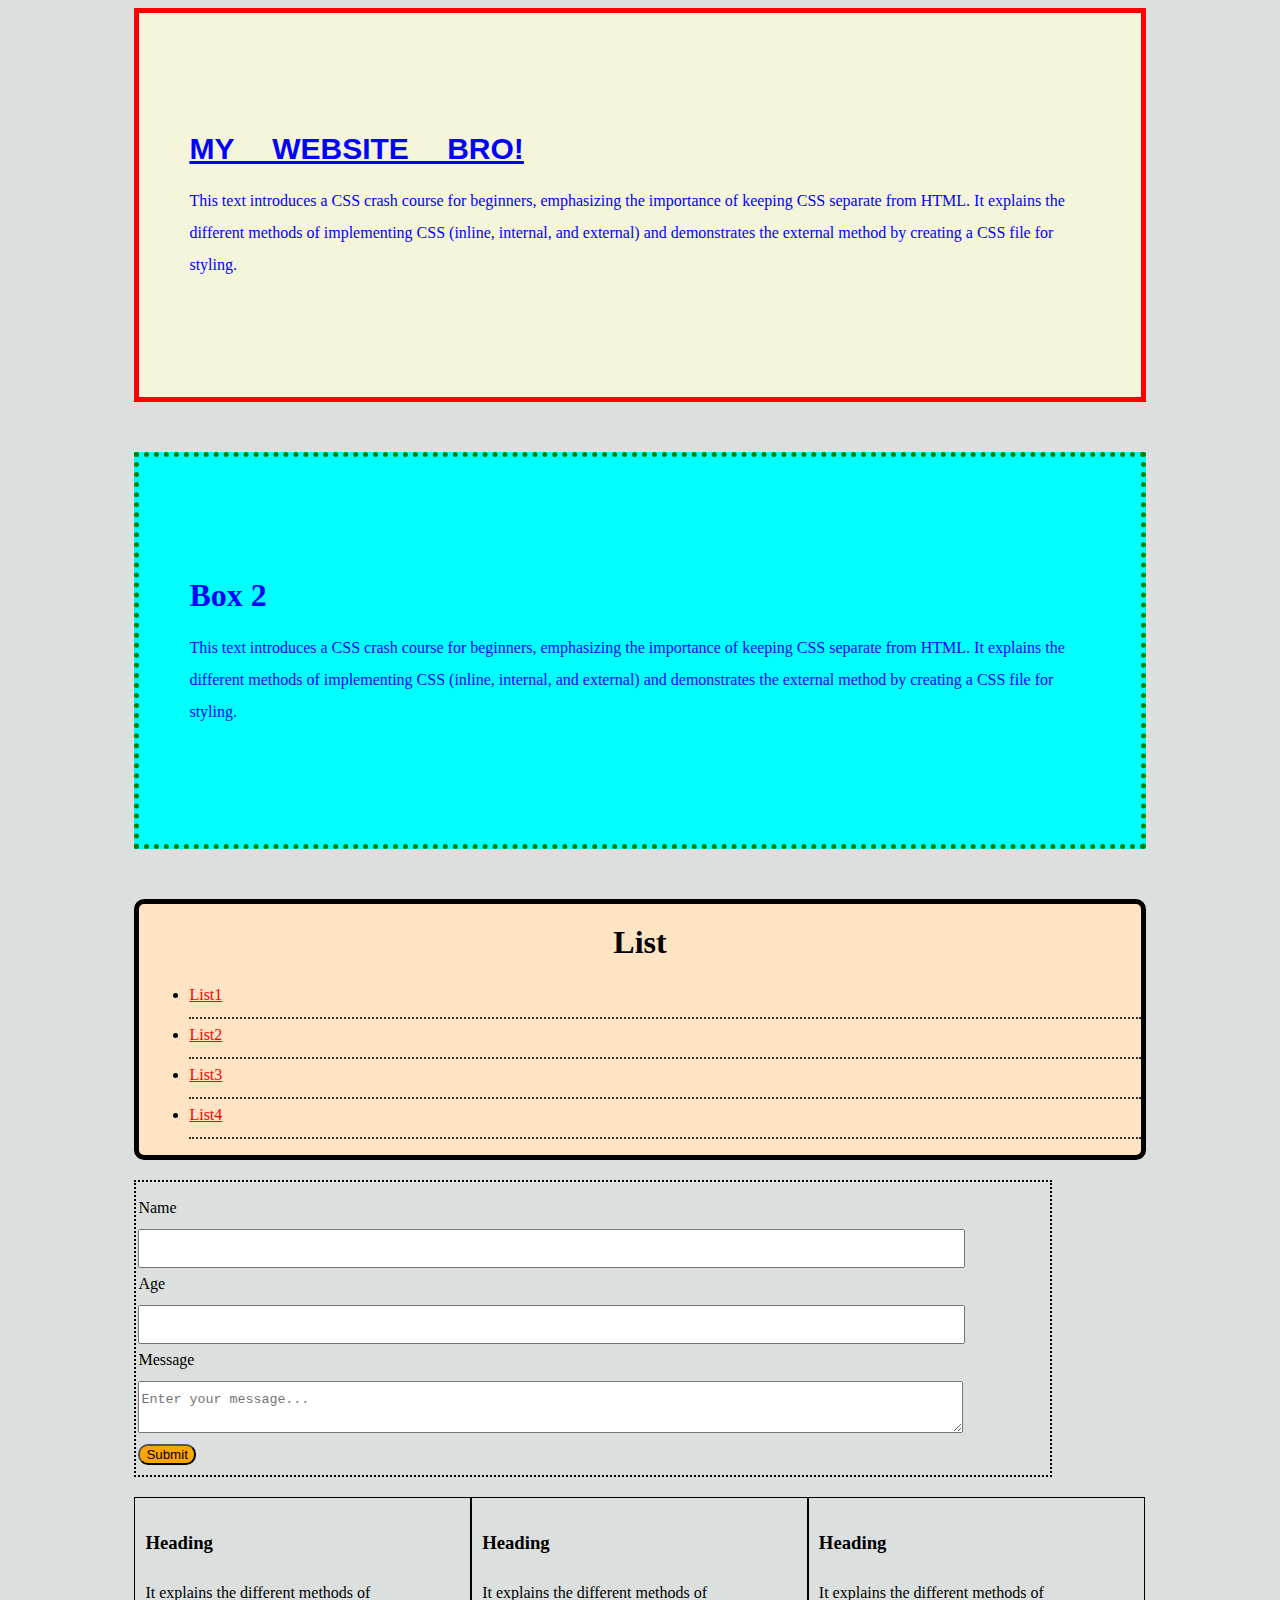
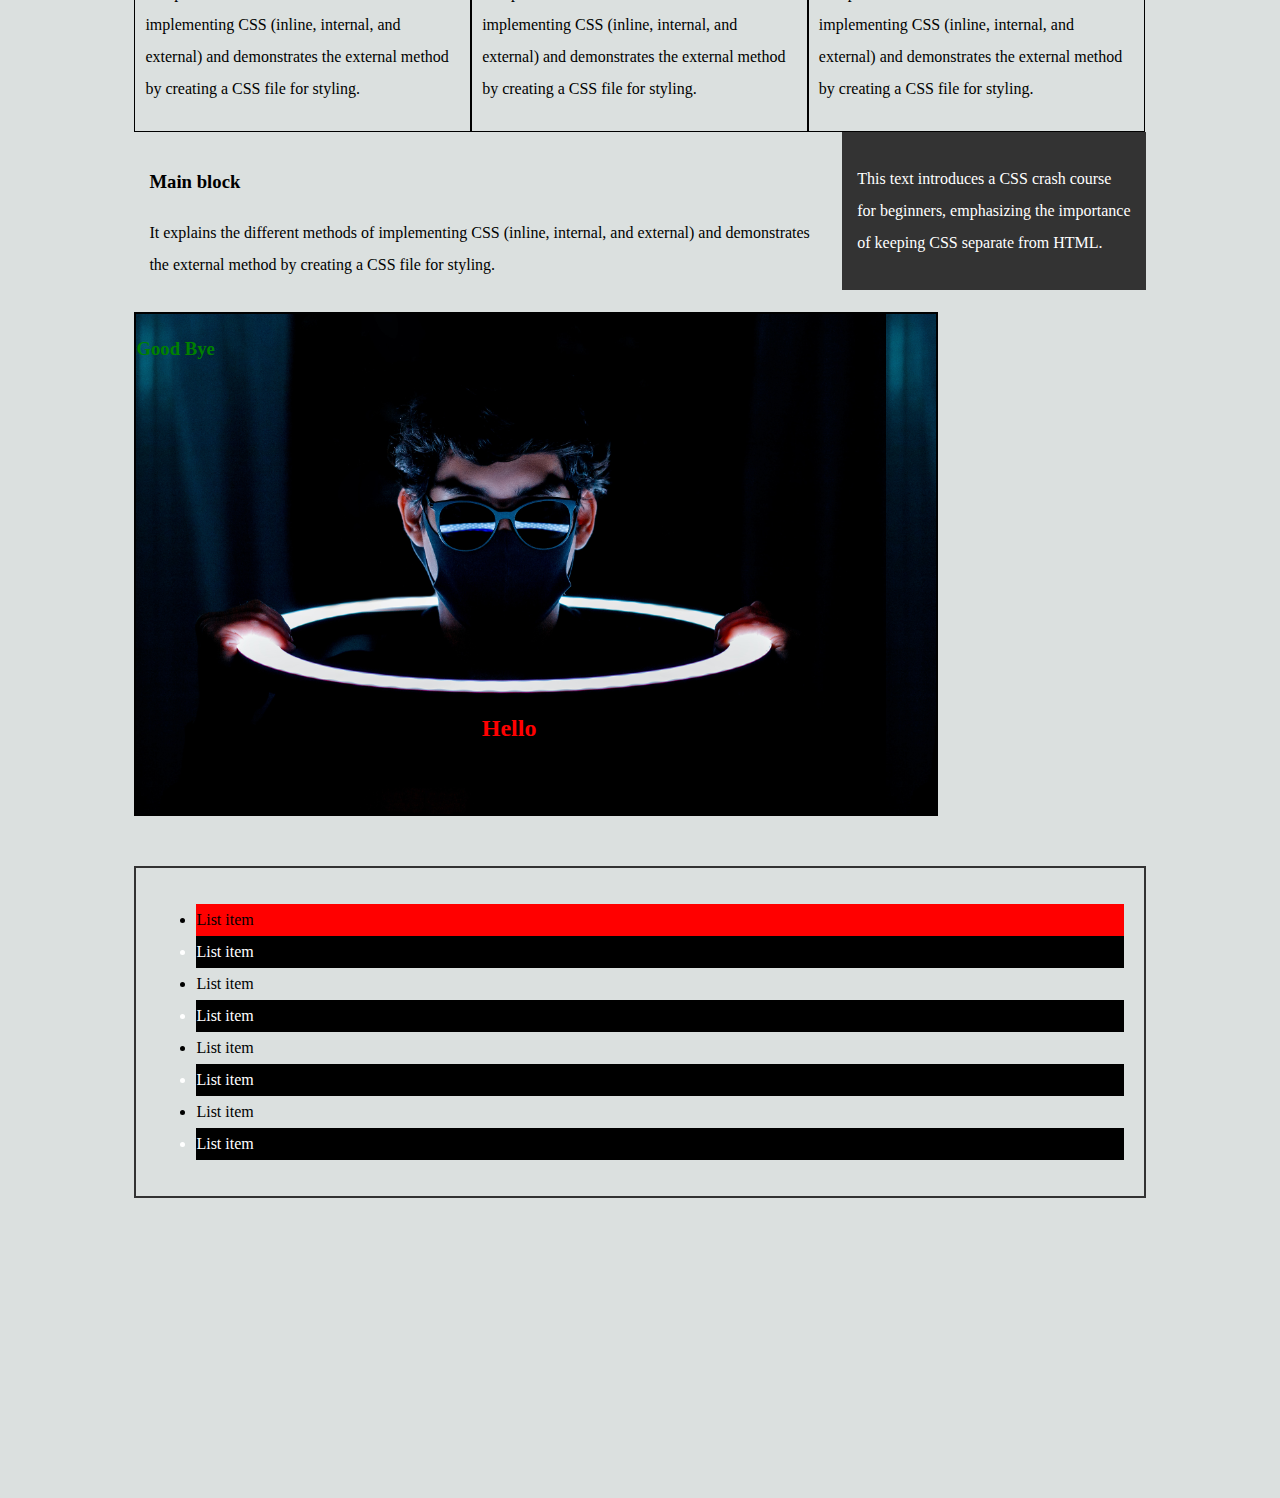
<file: CSS/index.html>
<!DOCTYPE html>
<html lang="en">
<head>
    <meta charset="UTF-8">
    <meta name="viewport" content="width=device-width, initial-scale=1.0">
    <link rel="stylesheet" href="style.css">
    <title>my website</title>

</head>
<body>
    <div class="container">
        <div class="box-1">
            <header id="header">
                <h1>My Website Bro!</h1>
            </header>
            <p>This text introduces a CSS crash course for beginners, emphasizing the importance of keeping CSS separate from HTML.
                It explains the different methods of implementing CSS (inline, internal, and external) 
                and demonstrates the external method by creating a CSS file for styling.
            </p>
        </div>

        <div class="box-2">
            <h1>Box 2</h1>
            <p>This text introduces a CSS crash course for beginners, emphasizing the importance of keeping CSS separate from HTML.
                It explains the different methods of implementing CSS (inline, internal, and external) 
            and demonstrates the external method by creating a CSS file for styling.
        </p>
        </div>

        <div class="list">
            <h1>List</h1>
            <ul>
                <li><a href="#">List1</a></li>
                <li><a href="#">List2</a></li>
                <li><a href="#">List3</a></li>
                <li><a href="#">List4</a></li>
            </ul>
        </div>

        <div class="my-form">
            <form action="xyz.php">
                <label class="form-group">Name</label>
                <input type="text">
                <label class="form-group">Age</label>
                <input type="number">
                <label class="form-group">Message</label>
                <textarea name="" id="" placeholder="Enter your message..."></textarea>
                <input class="button" type="Submit" value="Submit">
            </form>
        </div>

        <div class="block">
            <h3>Heading</h3>
            <p>It explains the different methods of implementing CSS (inline, internal, and external) 
                and demonstrates the external method by creating a CSS file for styling.</p>
        </div>
        <div class="block">
            <h3>Heading</h3>
            <p>It explains the different methods of implementing CSS (inline, internal, and external) 
                and demonstrates the external method by creating a CSS file for styling.</p>
        </div>
        <div class="block">
            <h3>Heading</h3>
            <p>It explains the different methods of implementing CSS (inline, internal, and external) 
                and demonstrates the external method by creating a CSS file for styling.</p>
        </div>

        <div id="main-block">
            <h3>Main block</h3>
            <p>It explains the different methods of implementing CSS (inline, internal, and external) 
                and demonstrates the external method by creating a CSS file for styling.</p>
        </div>
        <div id="sidebar">
            <p>This text introduces a CSS crash course for beginners, emphasizing the importance of keeping CSS separate from HTML.</p>
        </div>

        <div class="clr"></div>

        <div class="p-block">
            <h2>Hello</h2>
            <h3>Good Bye</h3>
        </div>
        <div class="my-list">
            <ul>
                <li>List item</li>
                <li>List item</li>
                <li>List item</li>
                <li>List item</li>
                <li>List item</li>
                <li>List item</li>
                <li>List item</li>
                <li>List item</li>
            </ul>

        </div>

    </div>
    <div style="margin-top: 300px;"></div>
</body>
</html>
</file>
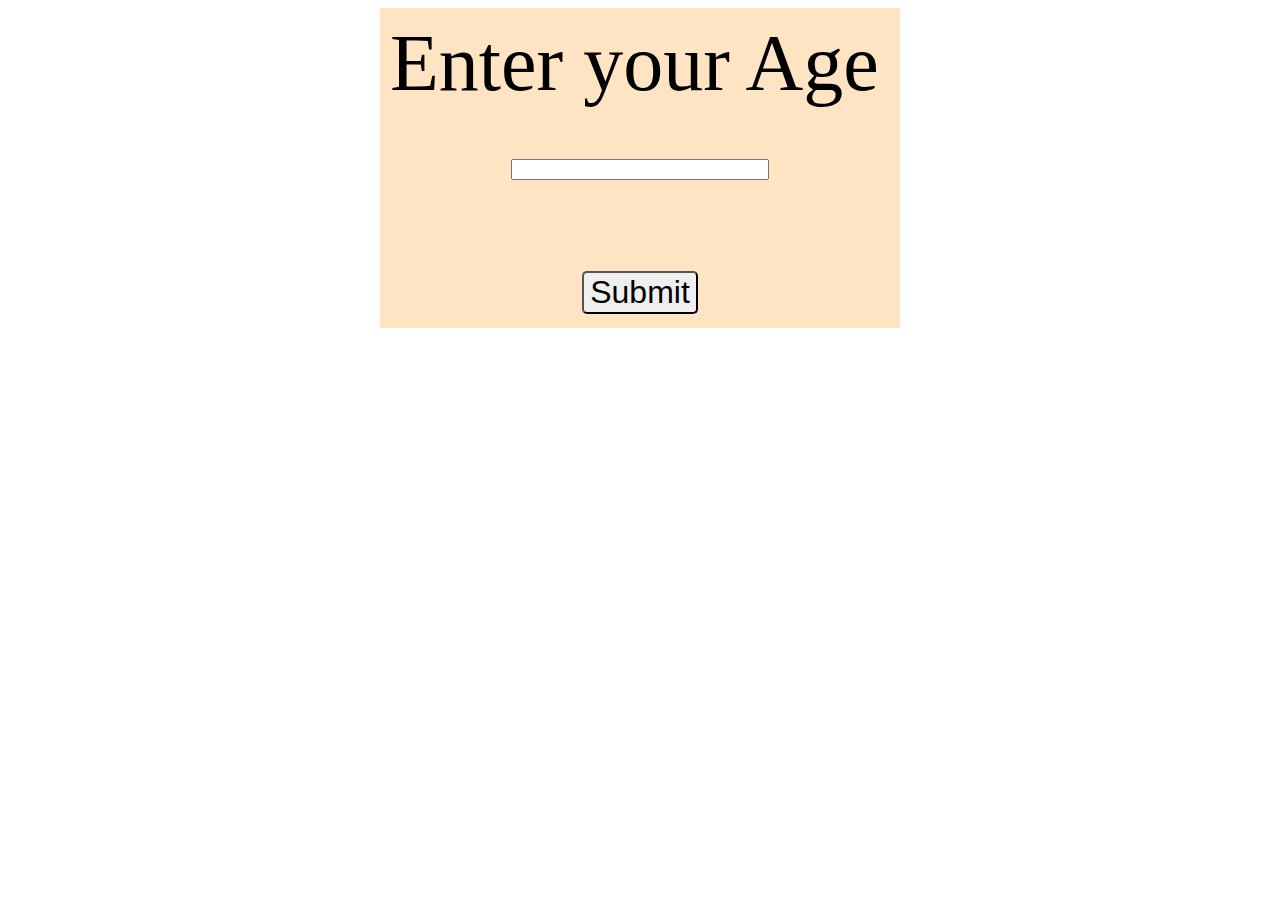
<file: Mini Projects/Age Checking/index.html>
<!DOCTYPE html>
<html lang="en">
<head>
    <meta charset="UTF-8">
    <meta name="viewport" content="width=device-width, initial-scale=1.0">
    <link rel="stylesheet" href="style.css">
    <title>Age Checking</title>
</head>
<body>
    <div class="container">
        <label id="myLabel">Enter your Age</label>
        <br>
        <input type="text" name="" id="myInput">
        <br>
        <button id="myButton">Submit</button>
    </div>
    <p id="result"></p>
    <script src="index.js"></script>
</body>
</html>
</file>
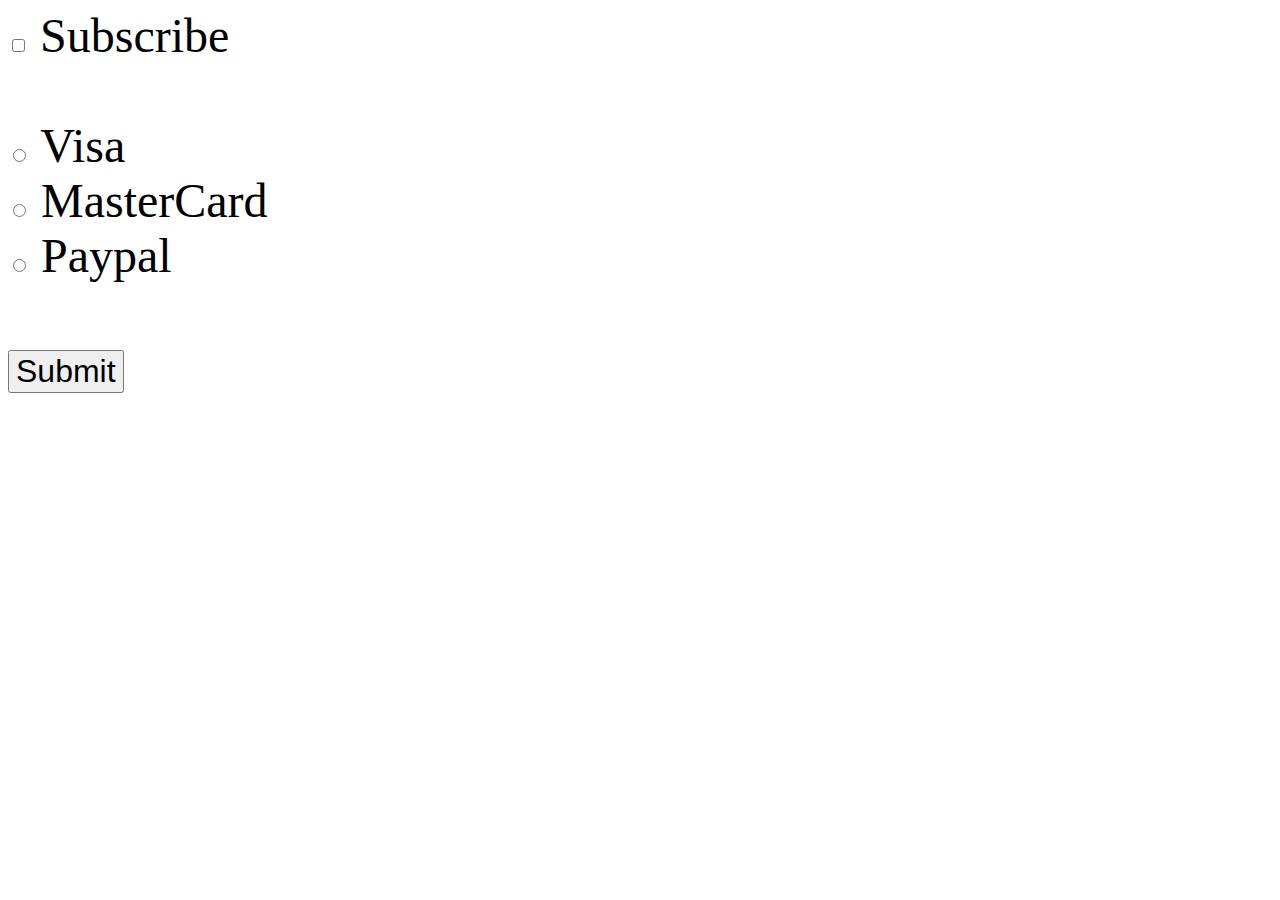
<file: Mini Projects/Check Box checking/index.html>
<!DOCTYPE html>
<html lang="en">
<head>
    <meta charset="UTF-8">
    <meta name="viewport" content="width=device-width, initial-scale=1.0">
    <link rel="stylesheet" href="style.css">
    <title>My Website</title>
</head>
<body>
    <input type="checkbox" name="" id="subscribe">
    <label for="subscribe">Subscribe</label>
    <br>
    <br>
    <input type="radio" name="card" id="visa">
    <label for="visa">Visa</label>  
    <br>
    <input type="radio" name="card" id="masterCard">
    <label for="masterCard">MasterCard</label>
    <br>
    <input type="radio" name="card" id="paypal">
    <label for="paypal">Paypal</label>
    <br>
    <br>
    <button id="mySubmit">Submit</button>
    <br>
    
    <p id="subResult"></p>
    <p id="paymentResult"></p>
    
    <script src="index.js"></script>
</body>
</html>
</file>
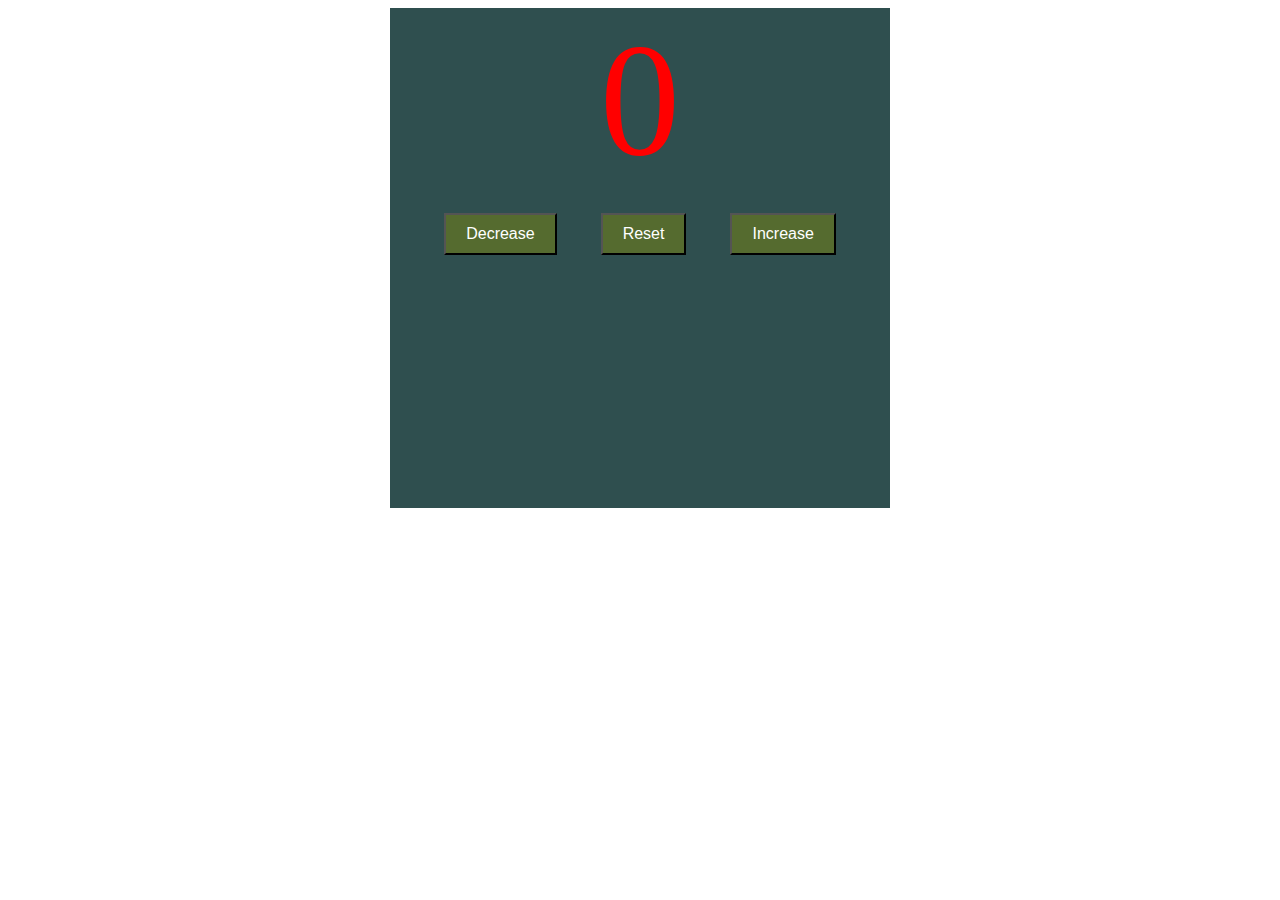
<file: Mini Projects/Counter-Program/index.html>
<!DOCTYPE html>
<html lang="en">
<head>
    <meta charset="UTF-8">
    <meta name="viewport" content="width=device-width, initial-scale=1.0">
    <link rel="stylesheet" href="style.css">
    <title>counter program</title>
</head>
<body>
    <div class="container">
        <label id="Count">0</label>
        <div class="btn-container">
            <button id="decrease" class="btn">Decrease</button>
            <button id="reset" class="btn">Reset</button>
            <button id="increase" class="btn">Increase</button>
        </div>
    </div>
    <script src="index.js"></script>
</body>
</html>
</file>
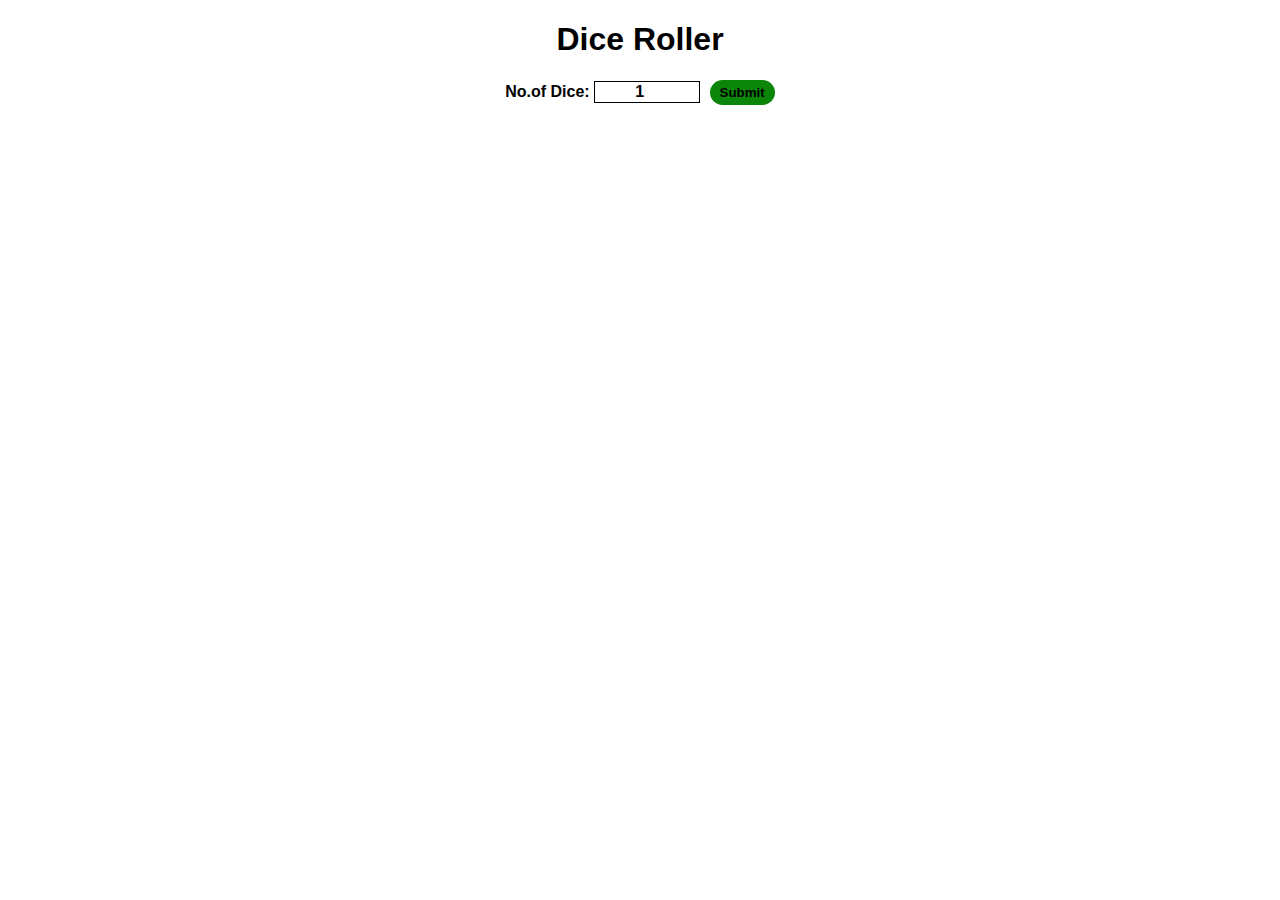
<file: Mini Projects/Dice Roller/index.html>
<!DOCTYPE html>
<html lang="en">
<head>
    <meta charset="UTF-8">
    <meta name="viewport" content="width=device-width, initial-scale=1.0">
    <link rel="stylesheet" href="style.css">
    <title>Dice Roller</title>
</head>
<body>
    <div id="container">
        <h1>Dice Roller</h1>

        <label>No.of Dice: </label>
        <input type="number"  id="numOfDice" value="1" min="1">

        <button id="button" onclick="rollDice()">Submit</button>
        
        <div id="diceResult"></div>
        <div id="diceImages"></div>
    </div>
    <script src="index.js"></script>
</body>
</html>
</file>
<file: CSS/style.css>
body{
    background-color: rgb(219, 224, 223);
    font-family: serif,sans-serif;
    color: black;
    font-weight: normal;
    font-size: 1em;
    line-height: 2em;
}

.container{
    width: 80%;
    margin: auto;
}

a {
    color: red;
}

a:hover{
    color: green;
}

.clr {
    clear: both;
}
.box-1 {
    background-color: beige;
    color: blue;
    border: 5px red solid;
    padding: 100px 50px;
}
.box-1 h1 {
    font-family: 'Segoe UI', Tahoma, Geneva, Verdana, sans-serif;
    font-size: 30px;
    text-decoration: underline;
    text-transform: uppercase;
    word-spacing: 30px;
}

.box-2 {
   
    background-color: aqua;
    color: blue;
    border: 5px green dotted;
    padding: 100px 50px ;
    margin: 50px 0;
}

.list {

    background-color:bisque;
    border: 5px black solid;
    border-radius: 10px;
}

.list ul {
    padding-left: 50px ;
}

.list h1 {
    text-align: center;
}

.list li {
    padding-bottom:6px;
    border-bottom: dotted 2px #333;
}

.my-form {
    padding: 20px;
    border: 2px black dotted;
    margin: 20px 0;
}

.my-form .form-group {
    padding-bottom: 5px;
}

.my-form label, .my-form input[type="Submit"] {
    display: block;
}

.my-form input[type="text"], .my-form input[type="number"], .my-form textarea, .my-form {
    padding: 10px 2px;
    width: 90%;

}

.button {
    background-color: orange;
    color:black;
    border-radius: 10px;
}

.block {
    float: left;
    width: 33.3%;
    border: 1px black solid;
    padding: 10px;
    box-sizing: border-box;
}

#main-block {
    float: left;
    width: 70%;
    padding: 15px;
    box-sizing: border-box;
}

#sidebar {
    float: right;
    width: 30%;
    background-color: #333;
    color: #fff;
    padding: 15px;
    box-sizing: border-box;
}

.p-block {
    width: 800PX;
    height: 500px;
    border: 2px black solid;
    position: relative;
    background-image: url('../Images/phani.jpg');
    background-size:contain;
}

.p-block h2 {
    color: red;
    position: absolute;
    right: 400px;
    bottom: 50px;
}
.p-block h3 {
    color: green;
}

.my-list {
   
    border:2px solid #333;
    padding: 20px;
    margin-top: 50px;
}

.my-list li:first-child{
    background-color: red;
}
.my-list li:last-child{
    background-color: yellow;
}
.my-list li:nth-child(even){
    background-color: black;
    color: #fff;
}
</file>
<file: Mini Projects/Age Checking/style.css>
body {
    font-family: serif;
    font-size: 5rem;
}

.container {
    width: 500px;
    height: 300px;
    margin: auto ;
    padding: 10px;
    background-color: bisque;
    color: black;
}
#myInput {
    width: 250px;
    display: block;
    margin: auto;
    margin-top: 50px;
}
#myButton {
    font-size: 2rem;
    display: block;
    margin: auto;
    margin-bottom: 30px;
    border-radius: 5px;
}
</file>
<file: Mini Projects/Check Box checking/style.css>
body {
    font-size: 3rem;
}
#mySubmit {
    font-size: 2rem;
}
</file>
<file: Mini Projects/Counter-Program/style.css>
#Count{
    display: block;
    text-align: center;
    font-size: 10em;
    font-family: serif;
    color: red;
}

.container {
    width: 500px;
    height: 500px;
    background-color:darkslategrey;
    text-align: center;
    margin: auto;
}

.btn {
    margin: 20px;
    padding: 10px 20px;
    background-color:darkolivegreen;
    color: #fff;
    font-size: medium;
    cursor: pointer;
    transition: background-color o.25s;
}
.btn:hover {
    background-color: darkgreen;
}
</file>
<file: Mini Projects/Dice Roller/style.css>
#container {
    font-family: Arial, Helvetica, sans-serif;
    font-weight: bold;
    text-align: center;
}

input {
    text-align: center;
    max-width: 100px;
    font-size: 1rem;
    font-weight: bold;
    border: 1px solid black;
}
#button {
    background-color: rgb(12, 134, 8);
    padding: 5px 10px ;
    margin-left: 5px;
    border-radius: 30px;
    border: none;
    font-weight: bold;
    cursor: pointer;
}

#button:hover {
    background-color: rgb(21, 217, 21);;
}

#diceResult {
    margin: 25px;
}

#diceImages img {
    width: 100px;
    height: 100px;
    margin: 10px;
}
</file>
